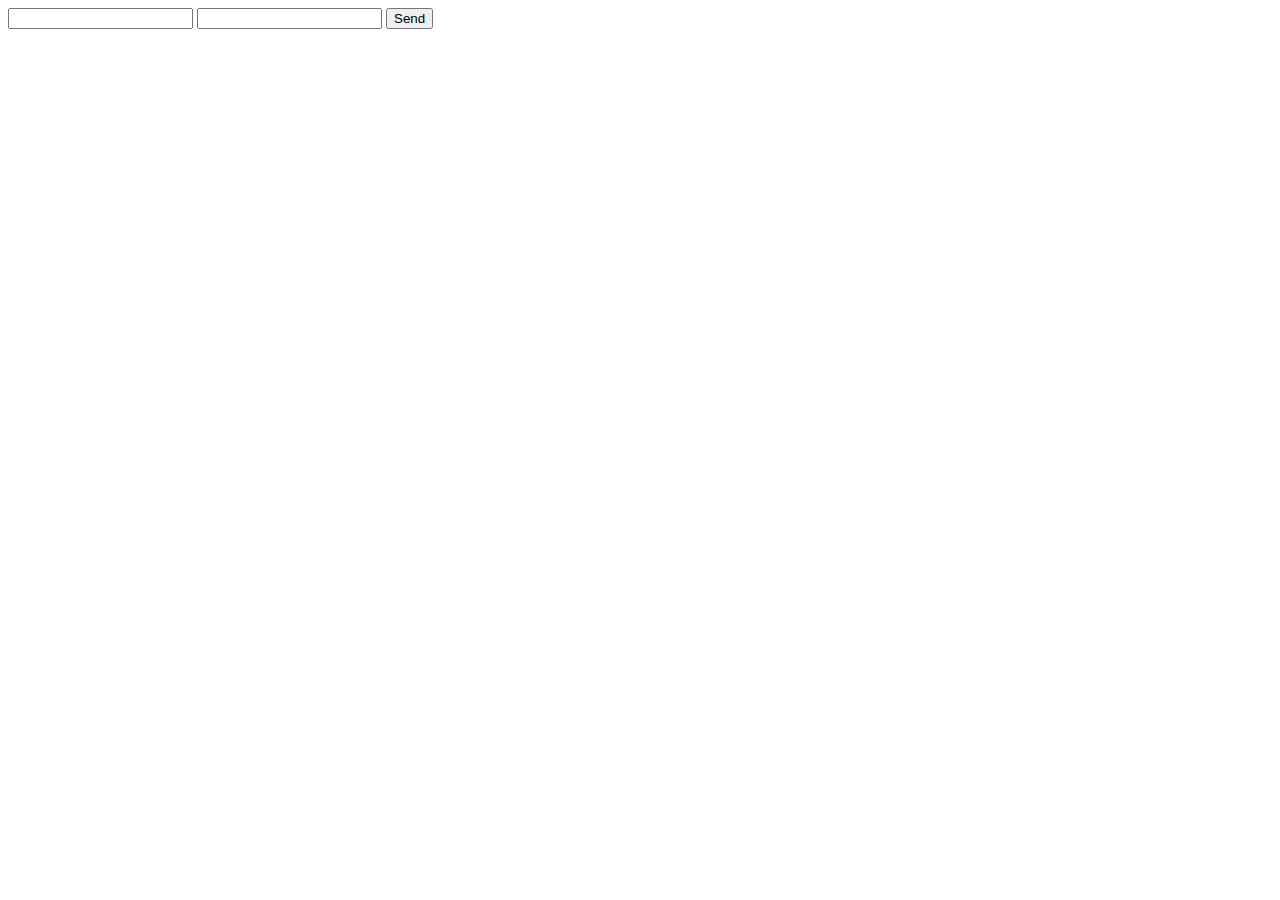
<file: test.html>
<!DOCTYPE html>
<html lang="en">
<head>
    <meta charset="UTF-8">
    <meta http-equiv="X-UA-Compatible" content="IE=edge">
    <meta name="viewport" content="width=device-width, initial-scale=1.0">
    <title>Document</title>
</head>
<body>
    <form action="https://formsubmit.co/tuanhung220901@gmail.com" method="POST">
        <input type="hidden" name="_template" value="table">
        <input type="text" name="name" required>
        <input type="email" name="email" required>
        <button type="submit">Send</button>
        <input type="hidden" name="_subject" value="Travel Lục Ngạn bạn có lịch đặt du lịch mới">
   </form>
</body>
</html>
</file>
